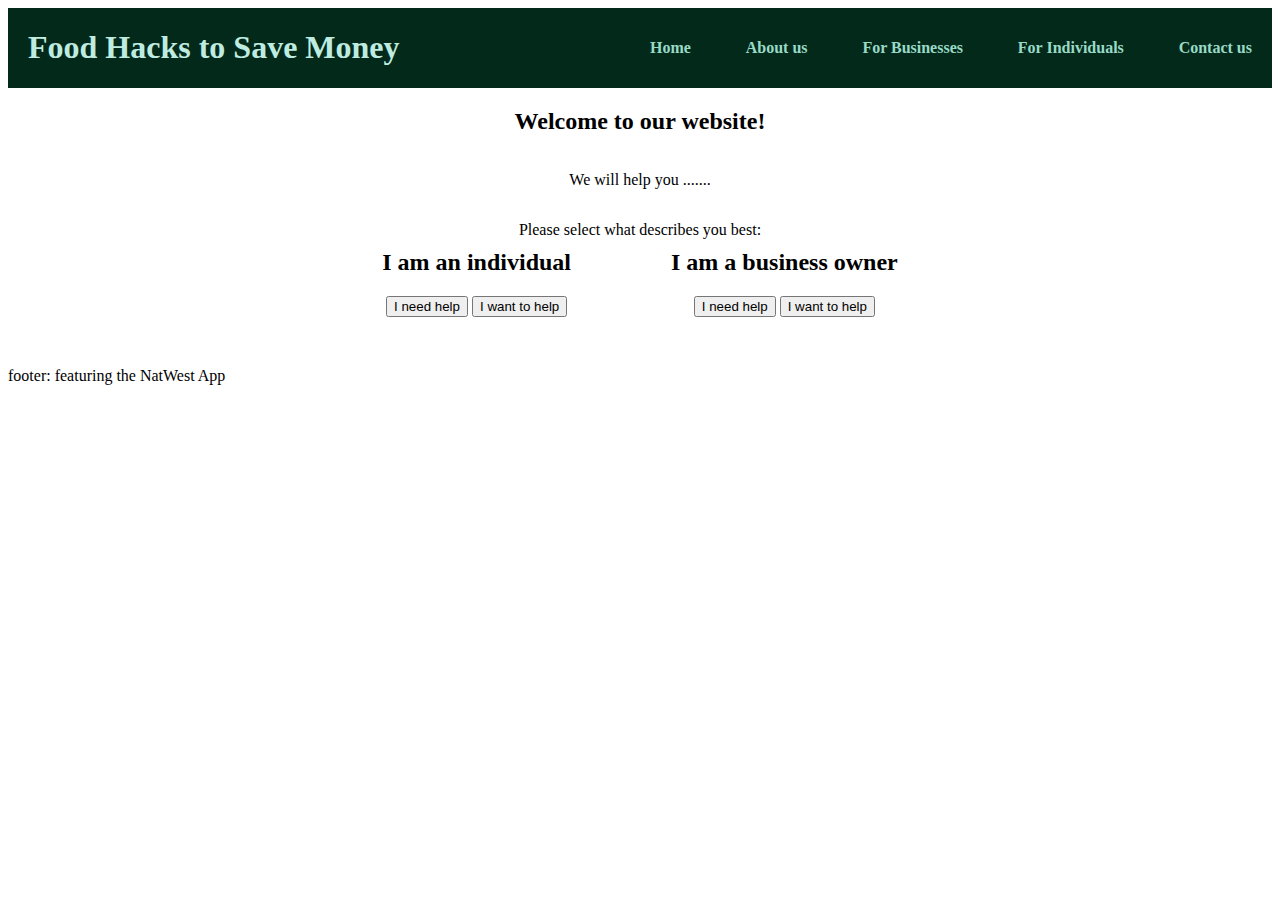
<file: index.html>
<!DOCTYPE html>
<html lang="en">
<head>
    <meta charset="UTF-8">
    <meta http-equiv="X-UA-Compatible" content="IE=edge">
    <meta name="viewport" content="width=device-width, initial-scale=1.0">
    <title>Money Saving Hacks</title>
    <link rel="stylesheet" href="style.css">
</head>
<body>
    <header>
        <h1>
            Food Hacks to Save Money
        </h1>
        <nav>
            <a href="index.html">Home</a>
            <a href="about-us.html">About us</a>
            <a href="#">For Businesses</a>
            <a href="#">For Individuals</a>
            <a href="#">Contact us</a>
        </nav>
       
    </header>

    <main>
        <section class="welcome">
            <h2>
                Welcome to our website! <br>
                
            </h2>
            <p class="welcome-text">
                We will help you .......
            </p>

            <p class="welcome-select">Please select what describes you best:</p>


            <!-- for individual -->

        </section>

        <section class="select">
            <div class="individual">
            <h2>
                I am an individual
            </h2>
            <button id="individual-need-help" type="button" >I need help</button>
            <button id="individual-can-help" type="button" >I want to help</button>
        
            </div>


            <!-- for business -->
            <div class="business">

                <h2>
                    I am a business owner
                </h2>
                <button id="business-need-help" type="button" >I need help</button>
                <button id="business-can-help" type="button" >I want to help</button>
            </div>
        </section>




    </main>


    <!-- footer with NatWest App -->

    <footer>
        footer: featuring the NatWest App
    </footer>
    

<script src="main.js"></script>
</body>
</html>
</file>
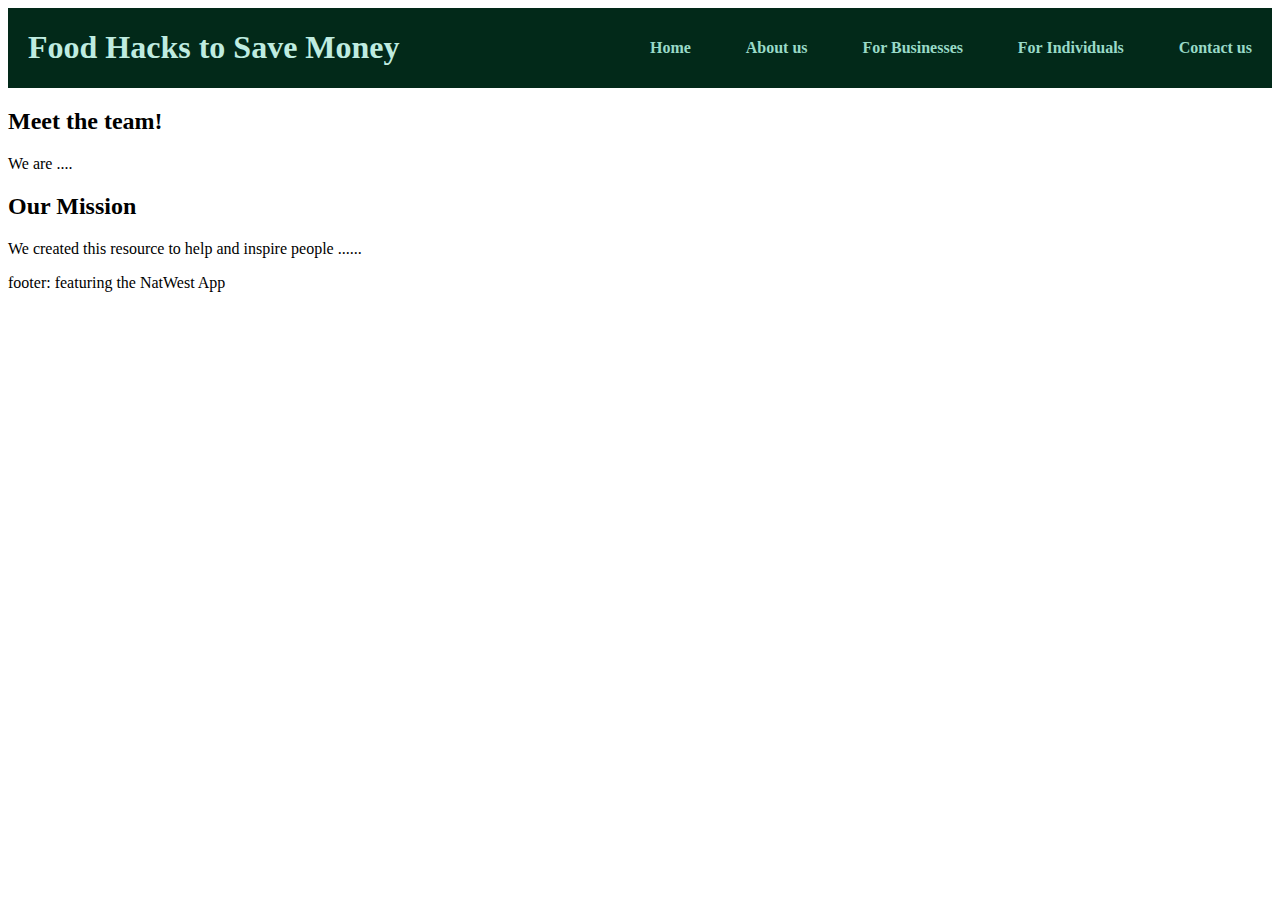
<file: about-us.html>
<!DOCTYPE html>
<html lang="en">
<head>
    <meta charset="UTF-8">
    <meta http-equiv="X-UA-Compatible" content="IE=edge">
    <meta name="viewport" content="width=device-width, initial-scale=1.0">
    <title>Money Saving Hacks</title>
    <link rel="stylesheet" href="style.css">
</head>
<body>
    <header>
        <h1>
            Food Hacks to Save Money
        </h1>
        <nav>
            <a href="index.html">Home</a>
            <a href="about-us.html">About us</a>
            <a href="#">For Businesses</a>
            <a href="#">For Individuals</a>
            <a href="#">Contact us</a>
        
        </nav>
       
    </header>

    <main>
        <section class="about-us">
            <h2>
                Meet the team! <br>
            </h2>
            <p class="team-text">
                We are ....
            </p>

            <section class="about-project">
                <h2>
                    Our Mission <br>
                </h2>
                <p class="mission-text">
                    We created this resource to help and inspire people ......
                </p>

    </main>


    <!-- footer with NatWest App -->

    <footer>
        footer: featuring the NatWest App
    </footer>
    

<script src="main.js"></script>
</body>
</html>
</file>
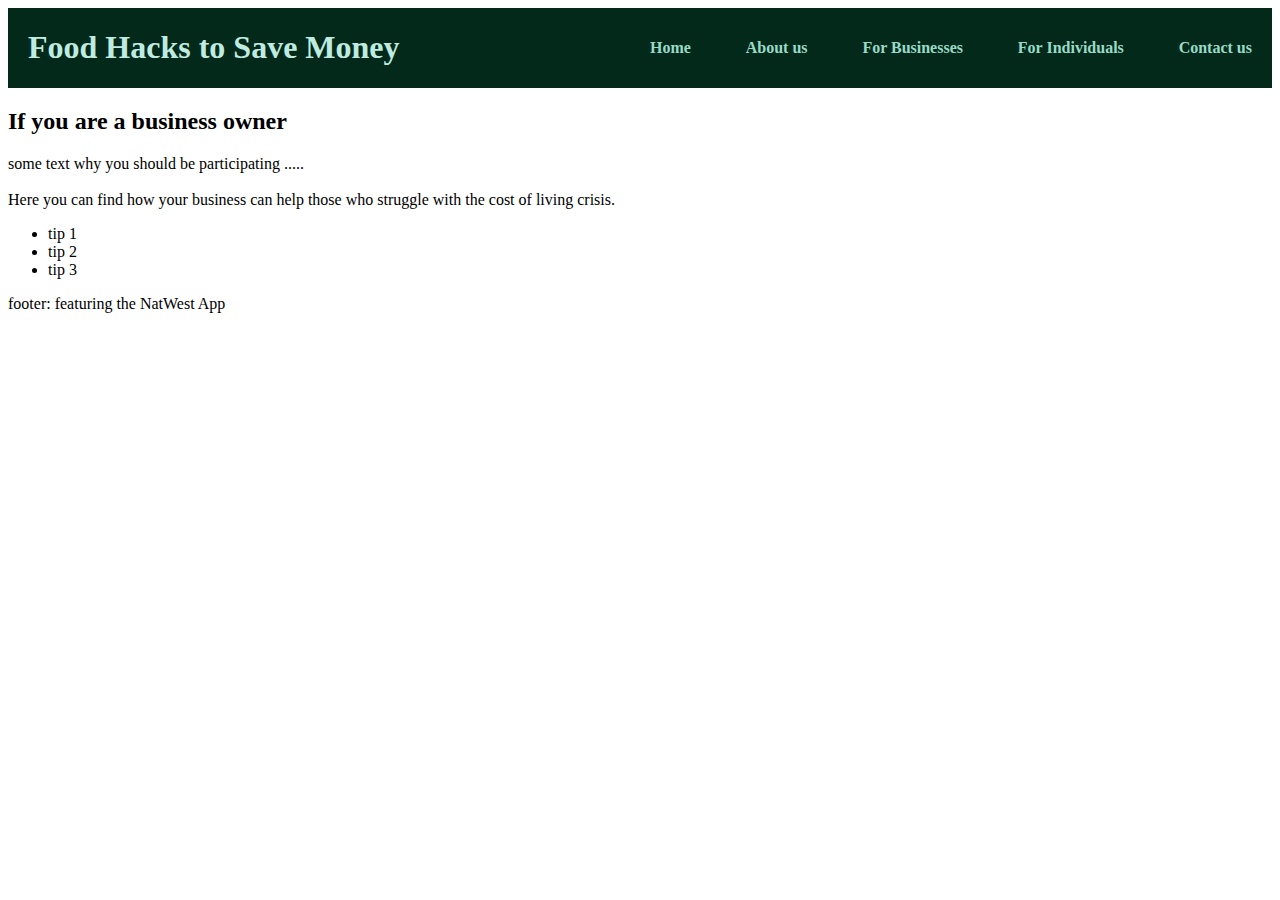
<file: bus-can-help.html>
<!DOCTYPE html>
<html lang="en">
<head>
    <meta charset="UTF-8">
    <meta http-equiv="X-UA-Compatible" content="IE=edge">
    <meta name="viewport" content="width=device-width, initial-scale=1.0">
    <title>Money Saving Hacks</title>
    <link rel="stylesheet" href="style.css">
</head>
<body>
    <header>
        <h1>
            Food Hacks to Save Money
        </h1>
        <nav>
            <a href="index.html">Home</a>
            <a href="about-us.html">About us</a>
            <a href="#">For Businesses</a>
            <a href="#">For Individuals</a>
            <a href="#">Contact us</a>
        
        </nav>
       
    </header>

    <main>
        <section class="help">
            <h2>
                If you are a business owner
             </h2>
            <p class="help-text">
                some text why you should be participating .....
                <br>
                <br>
                Here you can find how your business can help those who struggle with the cost of living crisis.
            </p>

            <section class="resources">
                <ul>
                    <li>tip 1</li>
                    <li>tip 2</li>
                    <li>tip 3</li>
                  </ul> 



            </section>

    </main>


    <!-- footer with NatWest App -->

    <footer>
        footer: featuring the NatWest App
    </footer>
    

<script src="main.js"></script>
</body>
</html>
</file>
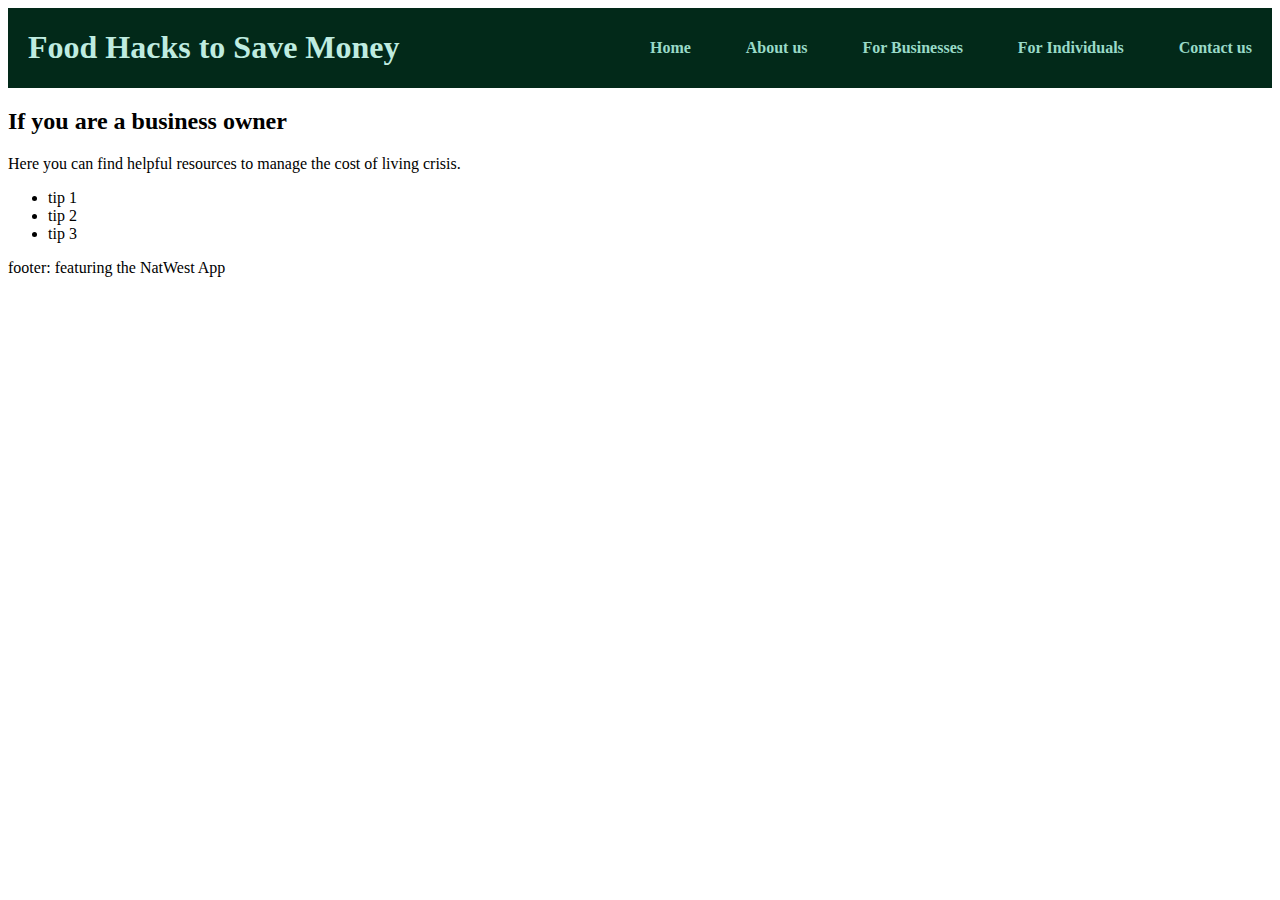
<file: bus-need-help.html>
<!DOCTYPE html>
<html lang="en">
<head>
    <meta charset="UTF-8">
    <meta http-equiv="X-UA-Compatible" content="IE=edge">
    <meta name="viewport" content="width=device-width, initial-scale=1.0">
    <title>Money Saving Hacks</title>
    <link rel="stylesheet" href="style.css">
</head>
<body>
    <header>
        <h1>
            Food Hacks to Save Money
        </h1>
        <nav>
            <a href="index.html">Home</a>
            <a href="about-us.html">About us</a>
            <a href="#">For Businesses</a>
            <a href="#">For Individuals</a>
            <a href="#">Contact us</a>
        
        </nav>
       
    </header>

    <main>
        <section class="help">
            <h2>
                If you are a business owner
             </h2>
            <p class="help-text">
         
                Here you can find helpful resources to manage the cost of living crisis.
            </p>

            <section class="resources">
                <ul>
                    <li>tip 1</li>
                    <li>tip 2</li>
                    <li>tip 3</li>
                  </ul> 



            </section>

    </main>


    <!-- footer with NatWest App -->

    <footer>
        footer: featuring the NatWest App
    </footer>
    

<script src="main.js"></script>
</body>
</html>
</file>
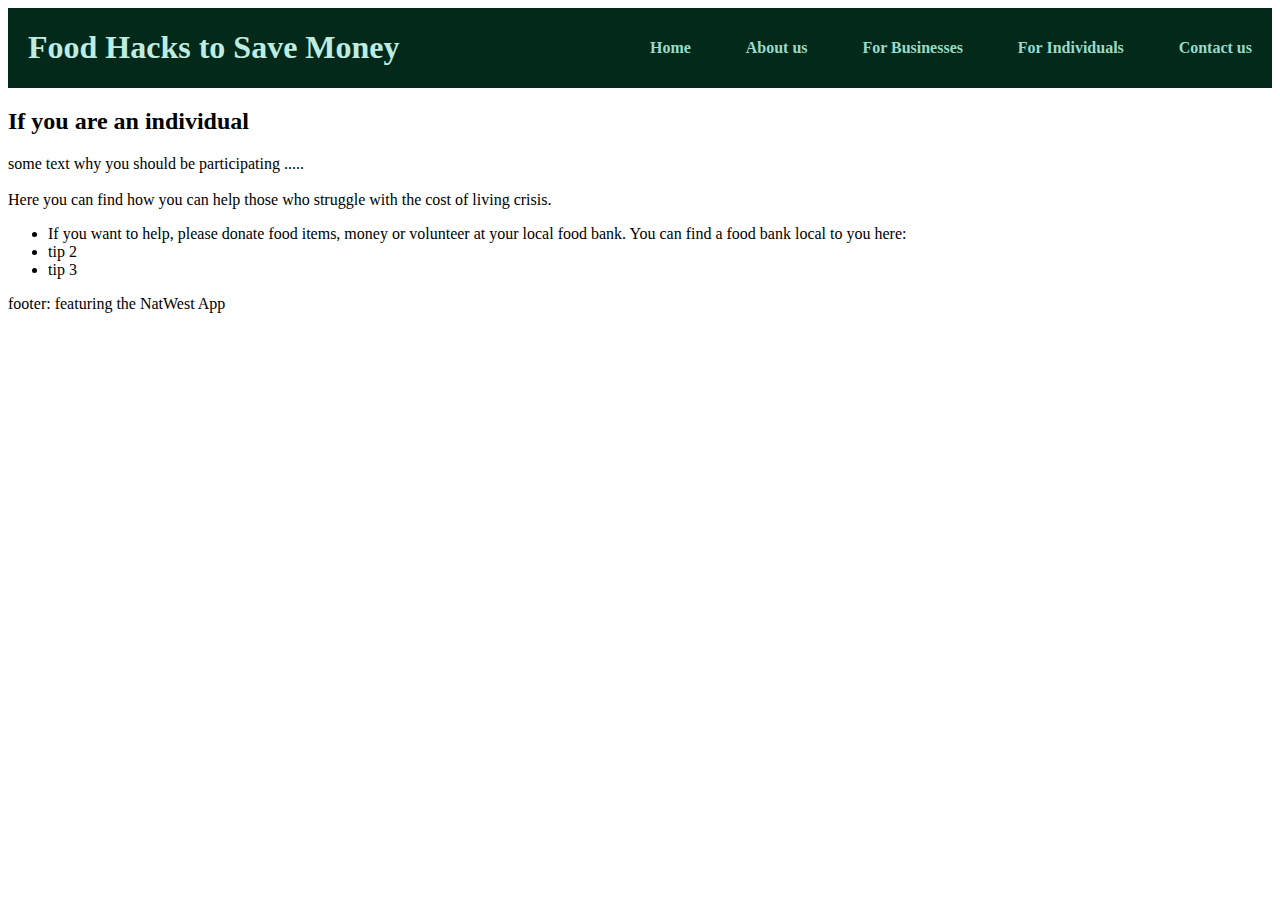
<file: ind-can-help.html>
<!DOCTYPE html>
<html lang="en">
<head>
    <meta charset="UTF-8">
    <meta http-equiv="X-UA-Compatible" content="IE=edge">
    <meta name="viewport" content="width=device-width, initial-scale=1.0">
    <title>Money Saving Hacks</title>
    <link rel="stylesheet" href="style.css">
</head>
<body>
    <header>
        <h1>
            Food Hacks to Save Money
        </h1>
        <nav>
            <a href="index.html">Home</a>
            <a href="about-us.html">About us</a>
            <a href="#">For Businesses</a>
            <a href="#">For Individuals</a>
            <a href="#">Contact us</a>
        
        </nav>
       
    </header>

    <main>
        <section class="help">
            <h2>
                If you are an individual
             </h2>
            <p class="help-text">
                some text why you should be participating .....
                <br>
                <br>
                Here you can find how you can help those who struggle with the cost of living crisis.
            </p>

            <section class="resources">
                <ul>
                    <li>If you want to help, please donate food items, money or volunteer at your local food bank. You can find a food bank local to you here: </li>
                    <li>tip 2</li>
                    <li>tip 3</li>
                  </ul> 



            </section>

    </main>


    <!-- footer with NatWest App -->

    <footer>
        footer: featuring the NatWest App
    </footer>
    

<script src="main.js"></script>
</body>
</html>
</file>
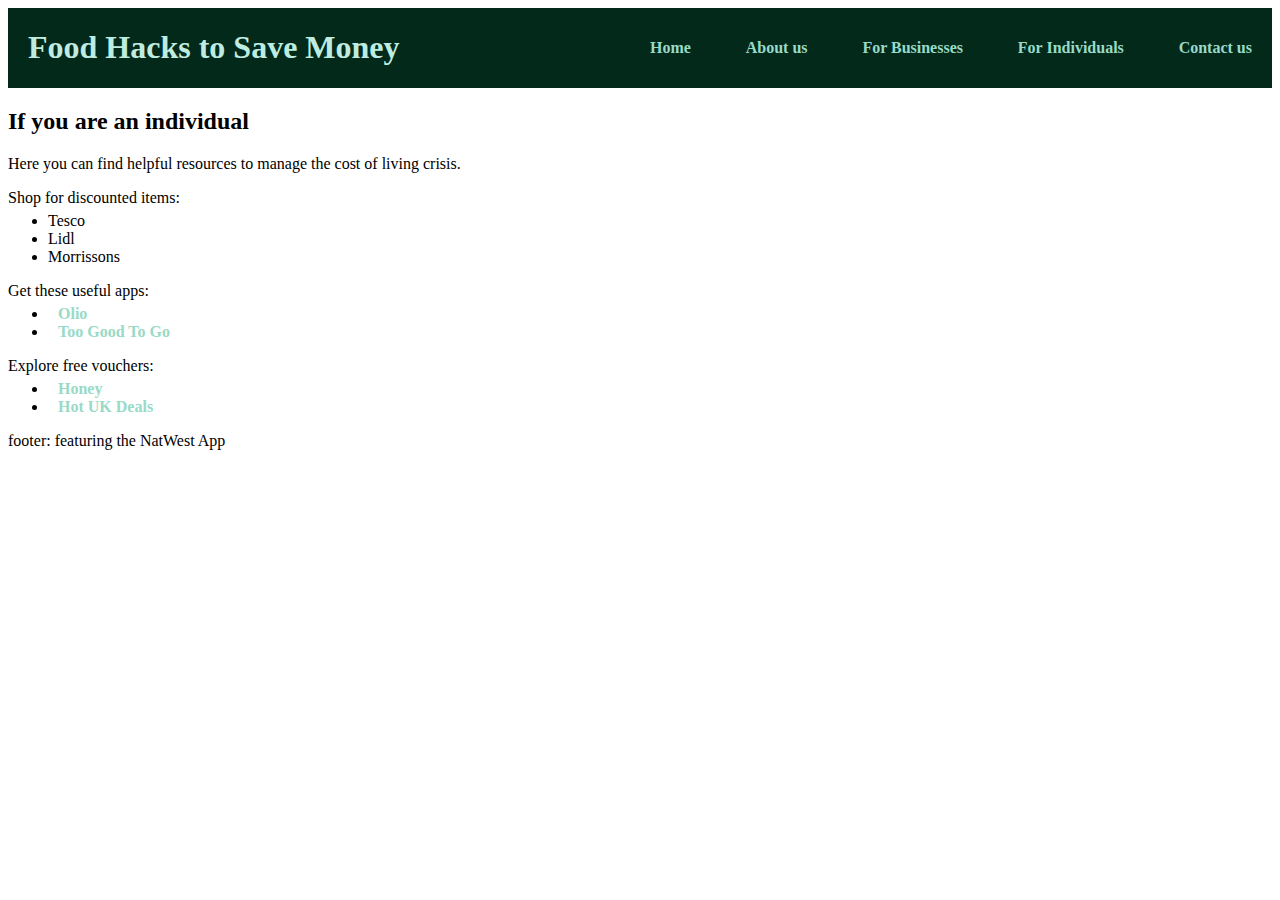
<file: ind-need-help.html>
<!DOCTYPE html>
<html lang="en">
<head>
    <meta charset="UTF-8">
    <meta http-equiv="X-UA-Compatible" content="IE=edge">
    <meta name="viewport" content="width=device-width, initial-scale=1.0">
    <title>Money Saving Hacks</title>
    <link rel="stylesheet" href="style.css">
</head>
<body>
    <header>
        <h1>
            Food Hacks to Save Money
        </h1>
        <nav>
            <a href="index.html">Home</a>
            <a href="about-us.html">About us</a>
            <a href="#">For Businesses</a>
            <a href="#">For Individuals</a>
            <a href="#">Contact us</a>
        
        </nav>
       
    </header>

    <main>
        <section class="help">
            <h2>
                If you are an individual
             </h2>
            <p class="help-text">
         
                Here you can find helpful resources to manage the cost of living crisis.
            </p>

            <section class="resources">
                Shop for discounted items:
                <ul> 
                    <li>Tesco</li>
                    <li>Lidl</li>
                    <li>Morrissons</li>
                  </ul> 
                  Get these useful apps:
                  <ul> 
                      <li><a href="https://olioex.com/" target="_blank">Olio</a></li>
                      <li><a href="https://toogoodtogo.co.uk/en-gb/" target="_blank">Too Good To Go</a></li>
                   
                    </ul> 
                    Explore free vouchers:
                    <ul> 
                        <li> <a href="https://www.joinhoney.com/" target="_blank"> Honey </a></li>
                        <li> <a href="https://www.hotukdeals.com/" target="_blank">Hot UK Deals</a></li>
                        
                      </ul> 



            </section>

    </main>


    <!-- footer with NatWest App -->

    <footer>
        footer: featuring the NatWest App
    </footer>
    

<script src="main.js"></script>
</body>
</html>
</file>
<file: style.css>
header {
    background-color: #022919;
    display: flex;
  }

  h1 {
    width: 60%;
    color:rgb(191, 236, 224);
    display: flex;
    padding-left: 20px;

  
  }

  .welcome {
    display:flex;
    align-items: center;
    justify-content:center;
    flex-direction: column;

  }
  .welcome-select {
    margin-bottom: 0px;
  }

  header nav {
    width: 60%;
    display: flex;
    justify-content: space-between;
    padding-right: 20px;
    align-items: center;

  }

  a{
    color:#99dac7;
    font-weight: bold;
    padding-left: 10px;
    text-align: center;

  }
  a:link{
    text-decoration: none;
  }
  a:hover {
    text-decoration: underline;
    color: rgb(240, 244, 242);
  }


  .select{
    padding-top:10px;
    padding-bottom:50px;
    display: flex;
    align-items: center;
    justify-content:center;

}

.individual{
    margin-right: 50px;
    text-align: center;
    align-items: center;

}

.individual h2 {
    margin-top:0px;
}

.business{
    margin-left: 50px;
    text-align: center;
    align-items: center;
}

.business h2 {
    margin-top:0px;
}


.resources ul {
    margin-top:5px;
}
</file>
